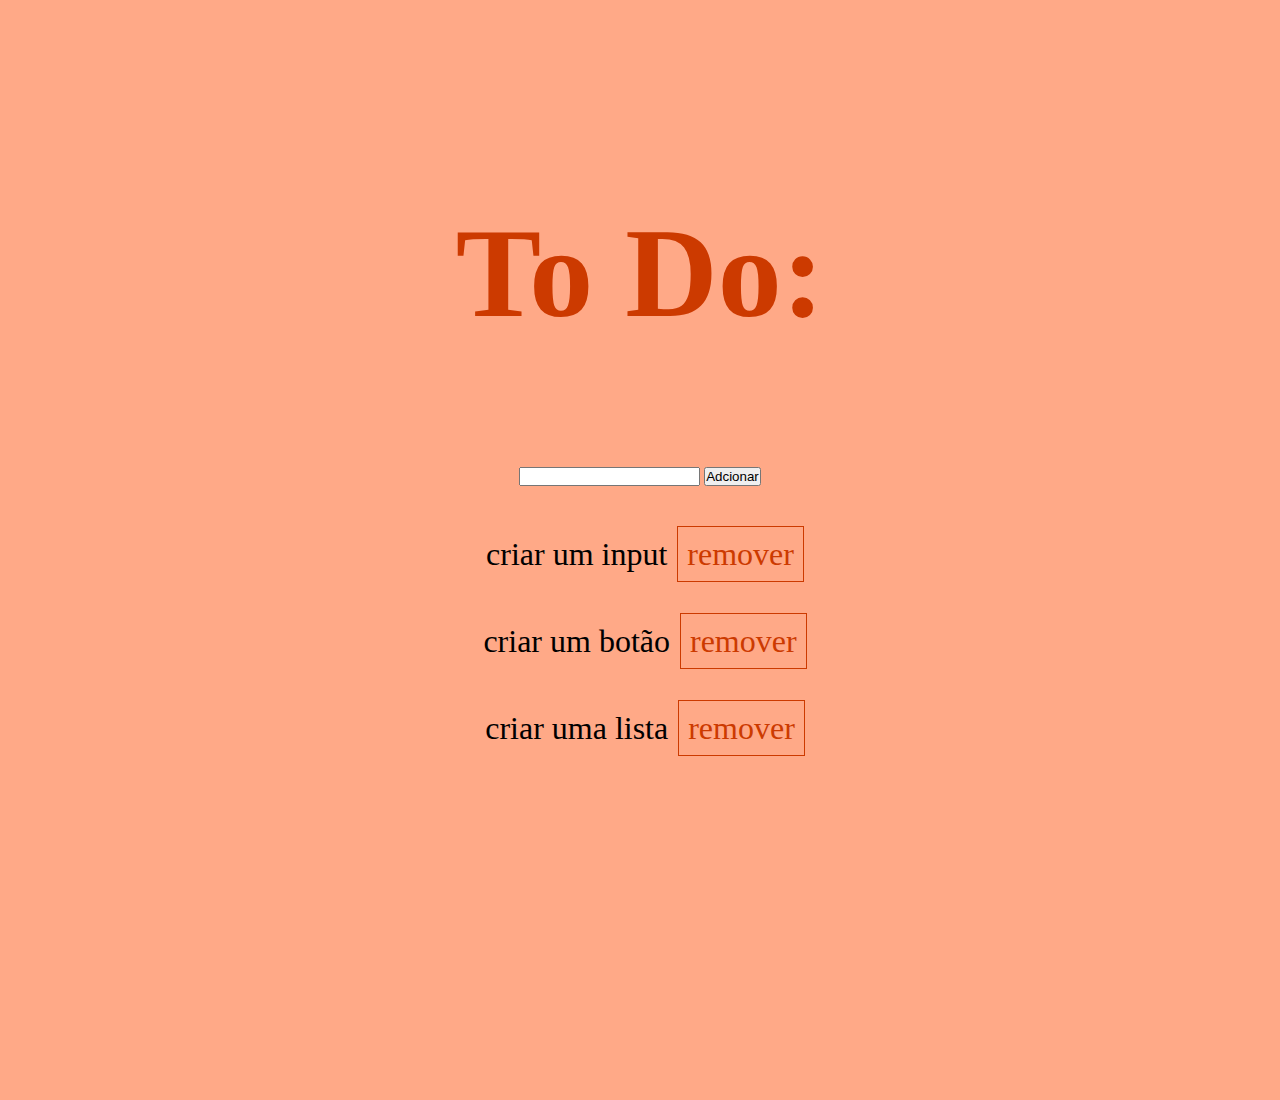
<file: index.html>
<!DOCTYPE html>
<html lang="en">
<head>
    <meta charset="UTF-8">
    <meta name="viewport" content="width=device-width, initial-scale=1.0">
    <meta http-equiv="X-UA-Compatible" content="ie=edge">
    <link rel="stylesheet" type="text/css" href="css/style.css">
    <title>To Do App</title>
</head>
<body>

    <h1>To Do:</h1>

    <input />
    <button>Adcionar</button>

    <div id=lista>
        <ul>

        </ul>

    </div>

    <script>
    var lista = document.querySelector("ul");
    var button = document.querySelector("button");
    var input = document.querySelector("input");

    var items = [
        "criar um input",
        "criar um botão",
        "criar uma lista"
            ]

            function mostrarItems() {
                lista.innerHTML = " ";
                for(item of items) {
                    var itemLi = document.createElement("li");
                    var itemTexto = document.createTextNode(item);
                    itemLi.appendChild(itemTexto);
                    lista.appendChild(itemLi);

                    var removerElemento = document.createElement("a");
                    removerElemento.setAttribute("href", "#");
                    var removerTexto = document.createTextNode("remover");
                    itemLi.appendChild(removerElemento);
                    removerElemento.appendChild(removerTexto);

                    var itemPosicao = items.indexOf(item);
                    removerElemento.setAttribute("onclick", "removerItem(" + itemPosicao + ")");
                }
            }

            mostrarItems();

            function adicionarItem(){
                var itemTexto = input.value;
                items.push(itemTexto);
                mostrarItems(); 
                input.value = "";
            }

            

            button.onclick = adicionarItem;

            function removerItem(itemPosicao){
                items.splice(itemPosicao, 1);
                mostrarItems();

            }
    </script>
</body>
</html>
</file>
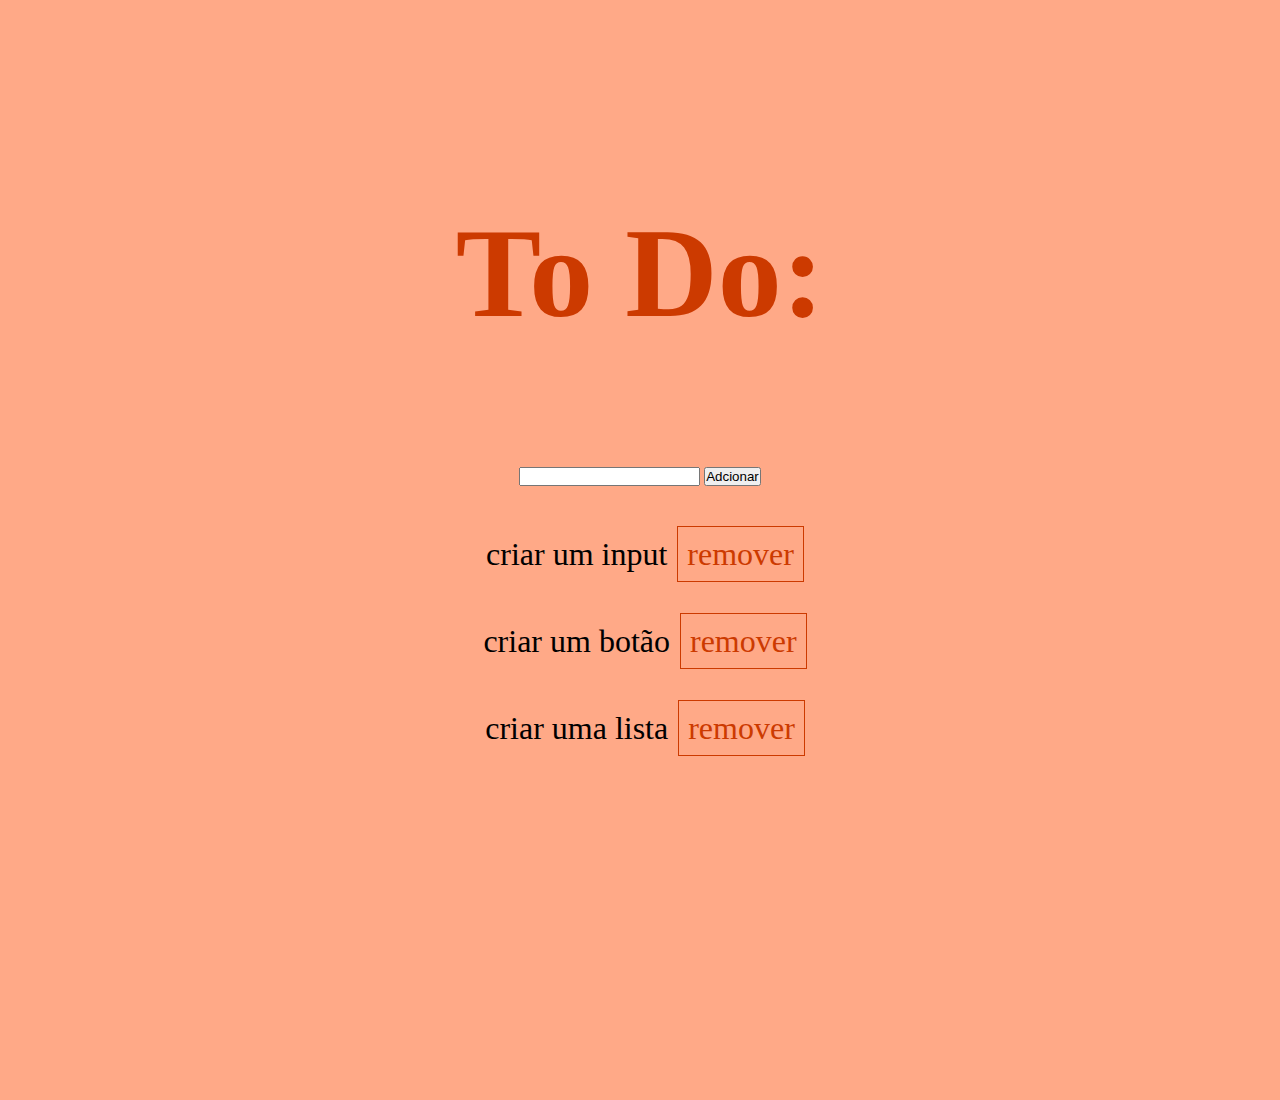
<file: To Do App.html>
<!DOCTYPE html>
<html lang="en">
<head>
    <meta charset="UTF-8">
    <meta name="viewport" content="width=device-width, initial-scale=1.0">
    <meta http-equiv="X-UA-Compatible" content="ie=edge">
    <link rel="stylesheet" type="text/css" href="css/style.css">
    <link href="https://fonts.googleapis.com/css2?family=Josefin+Sans&display=swap" rel="stylesheet">
    <title>To Do App</title>
</head>
<body>

    <h1>To Do:</h1>

    <input />
    <button>Adcionar</button>

    <div id=lista>
        <ul>

        </ul>

    </div>

    <script>
    var lista = document.querySelector("ul");
    var button = document.querySelector("button");
    var input = document.querySelector("input");

    var items = [
        "criar um input",
        "criar um botão",
        "criar uma lista"
            ]

            function mostrarItems() {
                lista.innerHTML = " ";
                for(item of items) {
                    var itemLi = document.createElement("li");
                    var itemTexto = document.createTextNode(item);
                    itemLi.appendChild(itemTexto);
                    lista.appendChild(itemLi);

                    var removerElemento = document.createElement("a");
                    removerElemento.setAttribute("href", "#");
                    var removerTexto = document.createTextNode("remover");
                    itemLi.appendChild(removerElemento);
                    removerElemento.appendChild(removerTexto);

                    var itemPosicao = items.indexOf(item);
                    removerElemento.setAttribute("onclick", "removerItem(" + itemPosicao + ")");
                }
            }

            mostrarItems();

            function adicionarItem(){
                var itemTexto = input.value;
                items.push(itemTexto);
                mostrarItems(); 
                input.value = "";
            }

            

            button.onclick = adicionarItem;

            function removerItem(itemPosicao){
                items.splice(itemPosicao, 1);
                mostrarItems();

            }
    </script>
</body>
</html>
</file>
<file: css/style.css>
*{
    margin: 0;
    padding: 0;
    outline: 0;
    box-sizing: border-box;
}

html, body{
    width: 100%;
    height: 100%;
    background-color: #FFA987;
    text-align: center;
    margin-top: 100px;
}

h1 {
    font-size: 8rem;
    text-align: center;
    margin-bottom: 120px;
    color: #cc3a00;
}

li {
    font-size: 2rem;
    margin-top: 50px;
}

a {
    text-decoration: none;
    outline: 1px solid #cc3a00;
    outline-offset: 9px;
    margin-left: 20px;
    color: #cc3a00;
}

ul {
    margin-top: 50px;
}
</file>
